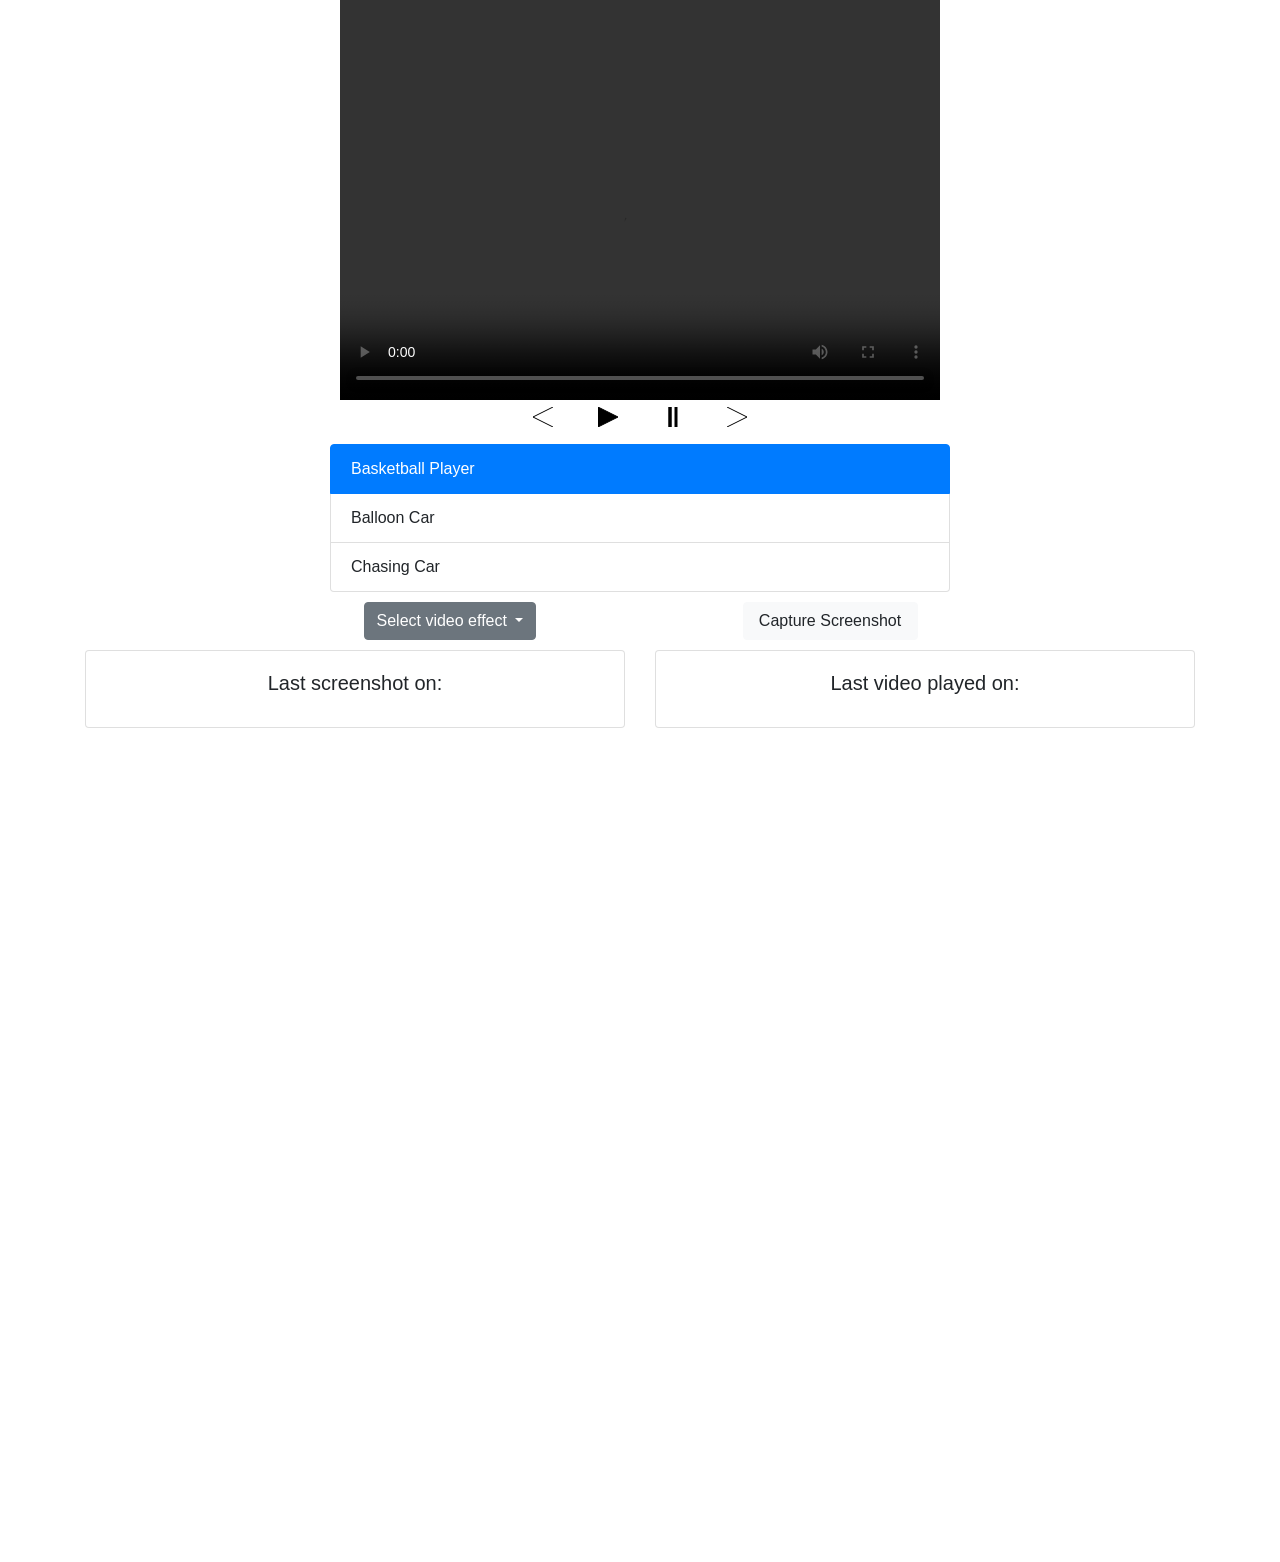
<file: index.html>
<!DOCTYPE html>
<html>
<head>
    <meta charset="utf-8" />
    <meta http-equiv="X-UA-Compatible" content="IE=edge">

    <!--PWA metadata-->
    <link rel="apple-touch-icon" sizes="57x57" href="media/icons/apple-icon-57x57.png">
    <link rel="apple-touch-icon" sizes="60x60" href="media/icons/apple-icon-60x60.png">
    <link rel="apple-touch-icon" sizes="72x72" href="media/icons/apple-icon-72x72.png">
    <link rel="apple-touch-icon" sizes="76x76" href="media/icons/apple-icon-76x76.png">
    <link rel="apple-touch-icon" sizes="114x114" href="media/icons/apple-icon-114x114.png">
    <link rel="apple-touch-icon" sizes="120x120" href="media/icons/apple-icon-120x120.png">
    <link rel="apple-touch-icon" sizes="144x144" href="media/icons/apple-icon-144x144.png">
    <link rel="apple-touch-icon" sizes="152x152" href="media/icons/apple-icon-152x152.png">
    <link rel="apple-touch-icon" sizes="180x180" href="media/icons/apple-icon-180x180.png">
    <link rel="icon" type="image/png" sizes="192x192"  href="media/icons/android-icon-192x192.png">
    <link rel="icon" type="image/png" sizes="32x32" href="media/icons/favicon-32x32.png">
    <link rel="icon" type="image/png" sizes="96x96" href="media/icons/favicon-96x96.png">
    <link rel="icon" type="image/png" sizes="16x16" href="media/icons/favicon-16x16.png">
    <link rel="manifest" href="./manifest.json">
    <meta name="msapplication-TileColor" content="#ffffff">
    <meta name="msapplication-TileImage" content="media/icons/ms-icon-144x144.png">
    <meta name="theme-color" content="#ffffff">

    <title>Video Player</title>
    <meta name="viewport" content="width=device-width, initial-scale=1">
    <!--Boostrap css-->
    <link rel="stylesheet" href="lib/css/bootstrap.min.css">
    <!--My css-->
    <link rel="stylesheet" type="text/css" media="screen" href="style.css" />

    <script>
        if ('serviceWorker' in navigator) { 
            window.addEventListener('load', function() {   
                navigator.serviceWorker.register('./sw.js').then(
                function(registration) { 
                    // Registration was successful
                    console.log('ServiceWorker registration successful with scope: ', registration.scope); }, 
                function(err) { 
                    // registration failed :( 
                    console.log('ServiceWorker registration failed: ', err); 
                }); 
            });
        }
    </script>
</head>
<body>
    <div class="container" id="player">
        <!--Video player-->
        <video width="600" height="400" controls autoplay id="video-player">
            <source src="media/video0.mp4" type="video/mp4" id="mp4-source">
            <track kind="subtitles" label="English subtitles" src="en.vtt" srclang="en" default></track>
        </video>
    </div>

    <div class="container" id="controls">
        <!--Video controls via canvas-->
        <canvas id="prev-btn" width="20" height="20"> </canvas>
        <canvas id="play-btn" width="20" height="20"> </canvas>
        <canvas id="pause-btn" width="20" height="20"> </canvas>
        <canvas id="next-btn" width="20" height="20"> </canvas>
    </div>

    <div class="container" id="list">
        <ul class="list-group">
            <li class="list-group-item active" id="basketball-player" onclick="playVideo(0)">Basketball Player</li>
            <li class="list-group-item" id="balloon-car" onclick="playVideo(1)">Balloon Car</li>
            <li class="list-group-item" id="chasing-car" onclick="playVideo(2)">Chasing Car</li>
        </ul>
    </div>

    <div class="container" id="effects">
        <div class="row">
            <div class="col-sm-2"></div>
            <div class="col-sm-4">
                <div class="dropdown">
                    <button class="btn btn-secondary dropdown-toggle" type="button" id="dropdownMenuButton" data-toggle="dropdown" aria-haspopup="true" aria-expanded="false">
                        Select video effect
                    </button>
                    <div class="dropdown-menu" aria-labelledby="dropdownMenuButton">
                        <a class="dropdown-item" href="#" id="normal-effect">Normal</a>
                        <a class="dropdown-item" href="#" id="grayscale-effect">Grayscale</a>
                        <a class="dropdown-item" href="#" id="invert-effect">Invert colors</a>
                    </div>
                </div>
            </div>        
            <div class="col-sm-4">
                <button type="button" class="btn btn-light col-sm-6" id="screenshot-btn">Capture Screenshot</button>
            </div>
            <div class="col-sm-2"></div>
        </div>
    </div>

    <div class="container" id="local-storage-cards">
        <div class="row">
            <div class="col-sm-6">
                <div class="card">
                    <div class="card-body">
                    <h5 class="card-title">Last screenshot on:</h5>
                    <p class="card-text" id="screenshot-text"></p>
                    </div>
                </div>
            </div>
            <div class="col-sm-6">
                <div class="card">
                    <div class="card-body">
                    <h5 class="card-title">Last video played on:</h5>
                    <p class="card-text" id="video-played-text"></p>
                    </div>
                </div>
            </div>
        </div>
    </div>

    <div class="container" id="effect-canvas" style="text-align: center;">
        <canvas id="canvas-effect" width="600" height="400"></canvas>
    </div>

    <div class="container" id="screenshot-canvas">
        <canvas id="canvas-screenshot" width="600" height="400"></canvas>
    </div>



    <!--Bootstrap js-->
    <script src="lib/js/jquery-3.3.1.slim.min.js"></script>
    <script src="lib/js/popper-1.14.6.js"></script>
    <script src="lib/js/bootstrap.min.js"></script>
    <!--My js-->
    <script src="script.js"></script>
    <!--Service Worker js-->
    
</body>
</html>
</file>
<file: style.css>
body{
    margin:0;
    
}

#player{
    text-align: center;
    margin:auto !important;
    margin-bottom: 10px;
}

#list{
    width: 650px;
    margin-top: 10px;
}

#controls{
    width:600px;
    text-align: center;
}

#controls canvas, #effects button{
    margin-left: 20px;
    margin-right: 20px;
}

#effects{
    text-align: center;
    margin-top: 10px;
}

#screenshot-canvas{
    text-align: center;
    margin-top: 10px;
}

#local-storage-cards{
    text-align: center;
    margin-top: 10px;
}

@media only screen and (max-width: 600px) {
    #local-storage-cards  .row{
        width: 650px;
    }

    #effects .row{
        width: 620px;
    }
}

#effect-canvas{
    margin-top: 10px;
}
</file>
<file: 2_1077_DOBRIN_George.css>
body{
    margin:0;
    
}

#player{
    text-align: center;
    margin:auto !important;
    margin-bottom: 10px;
}

#list{
    width: 650px;
    margin-top: 10px;
}

#controls{
    width:600px;
    text-align: center;
}

#controls canvas, #effects button{
    margin-left: 20px;
    margin-right: 20px;
}

#effects{
    text-align: center;
    margin-top: 10px;
}

#screenshot-canvas{
    text-align: center;
    margin-top: 10px;
}

#local-storage-cards{
    text-align: center;
    margin-top: 10px;
}

@media only screen and (max-width: 600px) {
    #local-storage-cards  .row{
        width: 650px;
    }

    #effects .row{
        width: 620px;
    }
}

#effect-canvas{
    margin-top: 10px;
}
</file>
